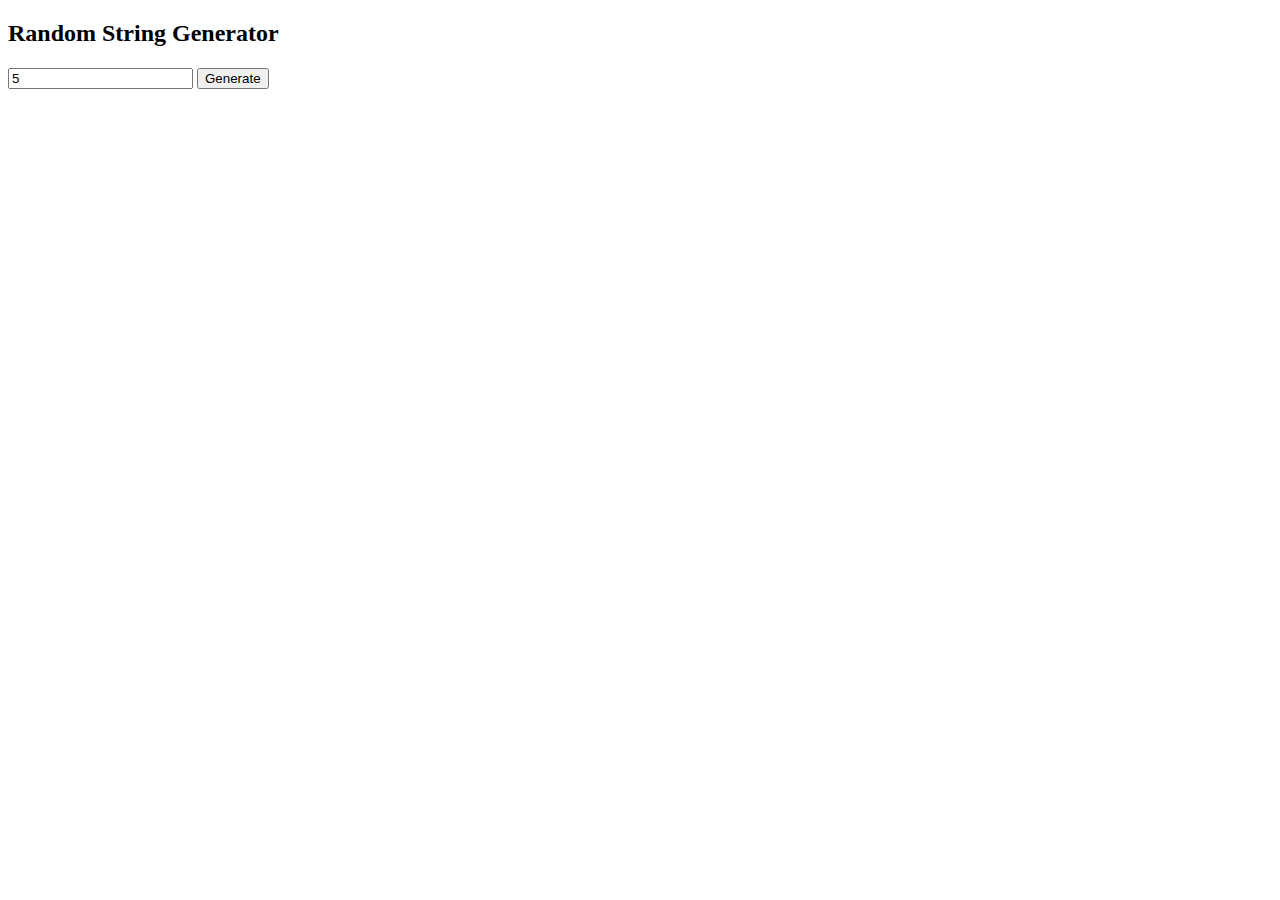
<file: randomstring.html>
<!DOCTYPE html>
<html lang="en">

<head>
	<meta charset="UTF-8">
	<title>String Generator</title>
</head>

<body>
	<h2>Random String Generator</h2>
	<h4 id="target"></h4>
	<input id="strlength" type="number" value="5" min="1" />
	<button id="gen" onClick="generate()">Generate</button>
	
	<script>
	function generate() {
		let length = document.getElementById("strlength").value;
		let result = ' ';
		for(let i = 0; i < length; i++) {
			result +=
			String.fromCharCode(97 + Math.floor(Math.random() * 26));
		}
		document.getElementById("target").innerHTML = result
	}
	</script>
</body>

</html>
</file>
